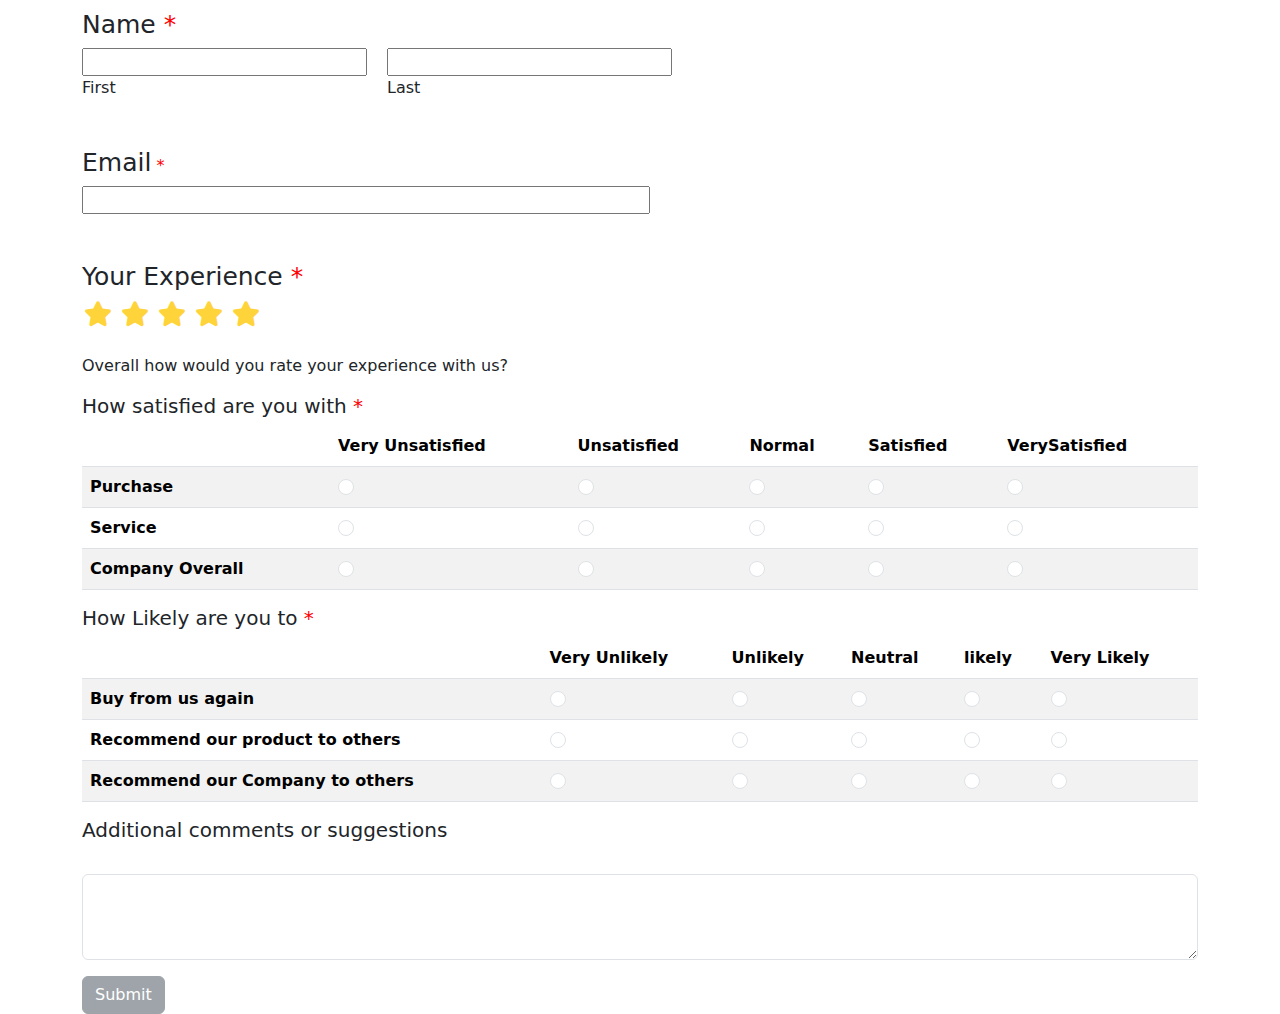
<file: index.html>
<!DOCTYPE html>
<html lang="en">
<head>
    <meta charset="UTF-8">
    <meta name="viewport" content="width=device-width, initial-scale=1.0">
    <title>SurveyForm</title>
    <link rel="stylesheet" href="./survey.css">
    <link href="https://cdn.jsdelivr.net/npm/bootstrap@5.3.2/dist/css/bootstrap.min.css" rel="stylesheet">
    <link rel="stylesheet" href="https://cdnjs.cloudflare.com/ajax/libs/font-awesome/6.5.1/css/all.min.css">
</head>
<body>

    <div class="Full container">

        <div class="Form items">

            <form class="form">
                <div>
                    <h2>Name <span style="color: red;">*</h2> 
    
               <div class="box"> 

               <div>
                <input type="text"
                size="30px"/>
                <div>First</div>
               </div>

               <div>
                <input type="text"
                size="30px"/>
                <div>Last</div>
               </div>

               </div><br><br>

               <div>

                <div><label><h2>Email</h2></label> <span style="color: red;">*</span></label></div>
                <input type="text"
                size="65px"/>
               </div> <br><br>

               <div>
                <h2>Your Experience
                    <span style="color: red;">*</span></h2>
            </div>

            <div class="star">

                <i class="fa-solid fa-star" style="color: #FFD43B;"></i>
                <i class="fa-solid fa-star" style="color: #FFD43B;"></i>
                <i class="fa-solid fa-star" style="color: #FFD43B;"></i>
                <i class="fa-solid fa-star" style="color: #FFD43B;"></i>
                <i class="fa-solid fa-star" style="color: #FFD43B;"></i>
            </div><br>

               <div>
                <p>Overall how would you rate your experience with us?  </p>
               </div>
                
               <h5>How satisfied are you with <span style="color: red;">*</span></h5>

               <table class="table table-striped">
                <thead>
                    <tr>
                      <th scope="col"></th>
                      <th scope="col">Very Unsatisfied</th>
                      <th scope="col">Unsatisfied</th>
                      <th scope="col">Normal</th>
                      <th scope="col">Satisfied</th>
                      <th scope="col">VerySatisfied</th>
                    </tr>
                  </thead>
                  <tbody>
                    <tr>
                      <th scope="row">Purchase</th>
                      <td>  <input class="form-check-input" type="radio" name="inlineRadioOptions" id="inlineRadio1" value="option1">
                        <label class="form-check-label" for="inlineRadio1"></label></td>
                      <td>  <input class="form-check-input" type="radio" name="inlineRadioOptions" id="inlineRadio1" value="option1">
                        <label class="form-check-label" for="inlineRadio1"></label></td>
                      <td>  <input class="form-check-input" type="radio" name="inlineRadioOptions" id="inlineRadio1" value="option1">
                        <label class="form-check-label" for="inlineRadio1"></label></td>
                        <td>  <input class="form-check-input" type="radio" name="inlineRadioOptions" id="inlineRadio1" value="option1">
                            <label class="form-check-label" for="inlineRadio1"></label></td>
                          <td>  <input class="form-check-input" type="radio" name="inlineRadioOptions" id="inlineRadio1" value="option1">
                            <label class="form-check-label" for="inlineRadio1"></label></td>
                    </tr>
                    <tr>
                      <th scope="row">Service</th>
                      <td>  <input class="form-check-input" type="radio" name="inlineRadioOptions" id="inlineRadio1" value="option1">
                        <label class="form-check-label" for="inlineRadio1"></label></td>
                      <td>  <input class="form-check-input" type="radio" name="inlineRadioOptions" id="inlineRadio1" value="option1">
                        <label class="form-check-label" for="inlineRadio1"></label></td>
                        <td>  <input class="form-check-input" type="radio" name="inlineRadioOptions" id="inlineRadio1" value="option1">
                            <label class="form-check-label" for="inlineRadio1"></label></td>
                          <td>  <input class="form-check-input" type="radio" name="inlineRadioOptions" id="inlineRadio1" value="option1">
                            <label class="form-check-label" for="inlineRadio1"></label></td>
                            <td>  <input class="form-check-input" type="radio" name="inlineRadioOptions" id="inlineRadio1" value="option1">
                                <label class="form-check-label" for="inlineRadio1"></label></td>
                              
                    </tr>

                    <tr>
                      <th scope="row">Company Overall</th>
                      <td>  <input class="form-check-input" type="radio" name="inlineRadioOptions" id="inlineRadio1" value="option1">
                        <label class="form-check-label" for="inlineRadio1"></label></td>
                      <td>  <input class="form-check-input" type="radio" name="inlineRadioOptions" id="inlineRadio1" value="option1">
                        <label class="form-check-label" for="inlineRadio1"></label></td>
                        <td>  <input class="form-check-input" type="radio" name="inlineRadioOptions" id="inlineRadio1" value="option1">
                            <label class="form-check-label" for="inlineRadio1"></label></td>
                          <td>  <input class="form-check-input" type="radio" name="inlineRadioOptions" id="inlineRadio1" value="option1">
                            <label class="form-check-label" for="inlineRadio1"></label></td>
                            <td>  <input class="form-check-input" type="radio" name="inlineRadioOptions" id="inlineRadio1" value="option1">
                                <label class="form-check-label" for="inlineRadio1"></label></td>
            
                    </tr>
            
                  </tbody>
              </table>

              
              <h5>How Likely are you to <span style="color: red;">*</span></h5>

              <table class="table table-striped">
                <thead>
                    <tr>
                      <th scope="col"></th>
                      <th scope="col">Very Unlikely</th>
                      <th scope="col">Unlikely</th>
                      <th scope="col">Neutral</th>
                      <th scope="col">likely</th>
                      <th scope="col">Very Likely</th>
                    </tr>
                  </thead>
                  <tbody>
                    <tr>
                      <th scope="row">Buy from us again</th>
                      <td>  <input class="form-check-input" type="radio" name="inlineRadioOptions" id="inlineRadio1" value="option1">
                        <label class="form-check-label" for="inlineRadio1"></label></td>
                      <td>  <input class="form-check-input" type="radio" name="inlineRadioOptions" id="inlineRadio1" value="option1">
                        <label class="form-check-label" for="inlineRadio1"></label></td>
                      <td>  <input class="form-check-input" type="radio" name="inlineRadioOptions" id="inlineRadio1" value="option1">
                        <label class="form-check-label" for="inlineRadio1"></label></td>
                        <td>  <input class="form-check-input" type="radio" name="inlineRadioOptions" id="inlineRadio1" value="option1">
                            <label class="form-check-label" for="inlineRadio1"></label></td>
                          <td>  <input class="form-check-input" type="radio" name="inlineRadioOptions" id="inlineRadio1" value="option1">
                            <label class="form-check-label" for="inlineRadio1"></label></td>
                    </tr>
                    <tr>
                      <th scope="row">Recommend our product to others</th>
                      <td>  <input class="form-check-input" type="radio" name="inlineRadioOptions" id="inlineRadio1" value="option1">
                        <label class="form-check-label" for="inlineRadio1"></label></td>
                      <td>  <input class="form-check-input" type="radio" name="inlineRadioOptions" id="inlineRadio1" value="option1">
                        <label class="form-check-label" for="inlineRadio1"></label></td>
                        <td>  <input class="form-check-input" type="radio" name="inlineRadioOptions" id="inlineRadio1" value="option1">
                            <label class="form-check-label" for="inlineRadio1"></label></td>
                          <td>  <input class="form-check-input" type="radio" name="inlineRadioOptions" id="inlineRadio1" value="option1">
                            <label class="form-check-label" for="inlineRadio1"></label></td>
                            <td>  <input class="form-check-input" type="radio" name="inlineRadioOptions" id="inlineRadio1" value="option1">
                                <label class="form-check-label" for="inlineRadio1"></label></td>
                              
                    </tr>

                    <tr>
                      <th scope="row">Recommend our Company to others</th>
                      <td>  <input class="form-check-input" type="radio" name="inlineRadioOptions" id="inlineRadio1" value="option1">
                        <label class="form-check-label" for="inlineRadio1"></label></td>
                      <td>  <input class="form-check-input" type="radio" name="inlineRadioOptions" id="inlineRadio1" value="option1">
                        <label class="form-check-label" for="inlineRadio1"></label></td>
                        <td>  <input class="form-check-input" type="radio" name="inlineRadioOptions" id="inlineRadio1" value="option1">
                            <label class="form-check-label" for="inlineRadio1"></label></td>
                          <td>  <input class="form-check-input" type="radio" name="inlineRadioOptions" id="inlineRadio1" value="option1">
                            <label class="form-check-label" for="inlineRadio1"></label></td>
                            <td>  <input class="form-check-input" type="radio" name="inlineRadioOptions" id="inlineRadio1" value="option1">
                                <label class="form-check-label" for="inlineRadio1"></label></td>
            
                    </tr>
            
                  </tbody>
              </table>

              <h5>Additional comments or suggestions </h5>
              <div class="mb-3">
                <label for="exampleFormControlTextarea1" class="form-label"></label>
                <textarea class="form-control" id="exampleFormControlTextarea1" rows="3"></textarea>
              </div>
               
              <a class="btn btn-secondary disabled" role="button" aria-disabled="true">Submit</a>


               </div>

               
            </form>

        </div>

    </div>
    
</body>
</html>
</file>
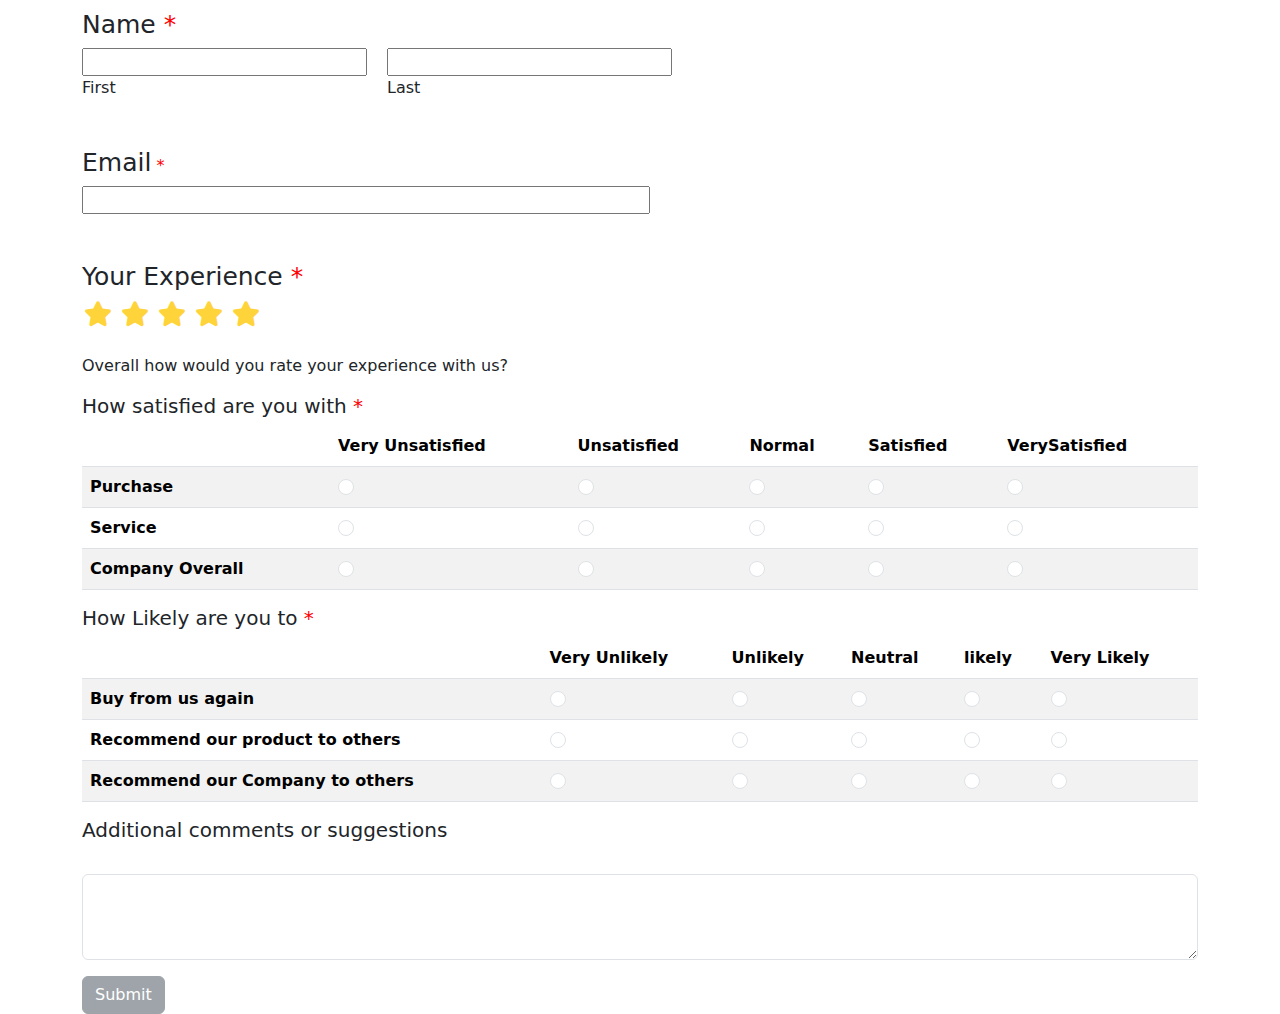
<file: survey.html>
<!DOCTYPE html>
<html lang="en">
<head>
    <meta charset="UTF-8">
    <meta name="viewport" content="width=device-width, initial-scale=1.0">
    <title>SurveyForm</title>
    <link rel="stylesheet" href="./survey.css">
    <link href="https://cdn.jsdelivr.net/npm/bootstrap@5.3.2/dist/css/bootstrap.min.css" rel="stylesheet">
    <link rel="stylesheet" href="https://cdnjs.cloudflare.com/ajax/libs/font-awesome/6.5.1/css/all.min.css">
</head>
<body>

    <div class="Full container">

        <div class="Form items">

            <form class="form">
                <div>
                    <h2>Name <span style="color: red;">*</h2> 
    
               <div class="box"> 

               <div>
                <input type="text"
                size="30px"/>
                <div>First</div>
               </div>

               <div>
                <input type="text"
                size="30px"/>
                <div>Last</div>
               </div>

               </div><br><br>

               <div>

                <div><label><h2>Email</h2></label> <span style="color: red;">*</span></label></div>
                <input type="text"
                size="65px"/>
               </div> <br><br>

               <div>
                <h2>Your Experience
                    <span style="color: red;">*</span></h2>
            </div>

            <div class="star">

                <i class="fa-solid fa-star" style="color: #FFD43B;"></i>
                <i class="fa-solid fa-star" style="color: #FFD43B;"></i>
                <i class="fa-solid fa-star" style="color: #FFD43B;"></i>
                <i class="fa-solid fa-star" style="color: #FFD43B;"></i>
                <i class="fa-solid fa-star" style="color: #FFD43B;"></i>
            </div><br>

               <div>
                <p>Overall how would you rate your experience with us?  </p>
               </div>
                
               <h5>How satisfied are you with <span style="color: red;">*</span></h5>

               <table class="table table-striped">
                <thead>
                    <tr>
                      <th scope="col"></th>
                      <th scope="col">Very Unsatisfied</th>
                      <th scope="col">Unsatisfied</th>
                      <th scope="col">Normal</th>
                      <th scope="col">Satisfied</th>
                      <th scope="col">VerySatisfied</th>
                    </tr>
                  </thead>
                  <tbody>
                    <tr>
                      <th scope="row">Purchase</th>
                      <td>  <input class="form-check-input" type="radio" name="inlineRadioOptions" id="inlineRadio1" value="option1">
                        <label class="form-check-label" for="inlineRadio1"></label></td>
                      <td>  <input class="form-check-input" type="radio" name="inlineRadioOptions" id="inlineRadio1" value="option1">
                        <label class="form-check-label" for="inlineRadio1"></label></td>
                      <td>  <input class="form-check-input" type="radio" name="inlineRadioOptions" id="inlineRadio1" value="option1">
                        <label class="form-check-label" for="inlineRadio1"></label></td>
                        <td>  <input class="form-check-input" type="radio" name="inlineRadioOptions" id="inlineRadio1" value="option1">
                            <label class="form-check-label" for="inlineRadio1"></label></td>
                          <td>  <input class="form-check-input" type="radio" name="inlineRadioOptions" id="inlineRadio1" value="option1">
                            <label class="form-check-label" for="inlineRadio1"></label></td>
                    </tr>
                    <tr>
                      <th scope="row">Service</th>
                      <td>  <input class="form-check-input" type="radio" name="inlineRadioOptions" id="inlineRadio1" value="option1">
                        <label class="form-check-label" for="inlineRadio1"></label></td>
                      <td>  <input class="form-check-input" type="radio" name="inlineRadioOptions" id="inlineRadio1" value="option1">
                        <label class="form-check-label" for="inlineRadio1"></label></td>
                        <td>  <input class="form-check-input" type="radio" name="inlineRadioOptions" id="inlineRadio1" value="option1">
                            <label class="form-check-label" for="inlineRadio1"></label></td>
                          <td>  <input class="form-check-input" type="radio" name="inlineRadioOptions" id="inlineRadio1" value="option1">
                            <label class="form-check-label" for="inlineRadio1"></label></td>
                            <td>  <input class="form-check-input" type="radio" name="inlineRadioOptions" id="inlineRadio1" value="option1">
                                <label class="form-check-label" for="inlineRadio1"></label></td>
                              
                    </tr>

                    <tr>
                      <th scope="row">Company Overall</th>
                      <td>  <input class="form-check-input" type="radio" name="inlineRadioOptions" id="inlineRadio1" value="option1">
                        <label class="form-check-label" for="inlineRadio1"></label></td>
                      <td>  <input class="form-check-input" type="radio" name="inlineRadioOptions" id="inlineRadio1" value="option1">
                        <label class="form-check-label" for="inlineRadio1"></label></td>
                        <td>  <input class="form-check-input" type="radio" name="inlineRadioOptions" id="inlineRadio1" value="option1">
                            <label class="form-check-label" for="inlineRadio1"></label></td>
                          <td>  <input class="form-check-input" type="radio" name="inlineRadioOptions" id="inlineRadio1" value="option1">
                            <label class="form-check-label" for="inlineRadio1"></label></td>
                            <td>  <input class="form-check-input" type="radio" name="inlineRadioOptions" id="inlineRadio1" value="option1">
                                <label class="form-check-label" for="inlineRadio1"></label></td>
            
                    </tr>
            
                  </tbody>
              </table>

              
              <h5>How Likely are you to <span style="color: red;">*</span></h5>

              <table class="table table-striped">
                <thead>
                    <tr>
                      <th scope="col"></th>
                      <th scope="col">Very Unlikely</th>
                      <th scope="col">Unlikely</th>
                      <th scope="col">Neutral</th>
                      <th scope="col">likely</th>
                      <th scope="col">Very Likely</th>
                    </tr>
                  </thead>
                  <tbody>
                    <tr>
                      <th scope="row">Buy from us again</th>
                      <td>  <input class="form-check-input" type="radio" name="inlineRadioOptions" id="inlineRadio1" value="option1">
                        <label class="form-check-label" for="inlineRadio1"></label></td>
                      <td>  <input class="form-check-input" type="radio" name="inlineRadioOptions" id="inlineRadio1" value="option1">
                        <label class="form-check-label" for="inlineRadio1"></label></td>
                      <td>  <input class="form-check-input" type="radio" name="inlineRadioOptions" id="inlineRadio1" value="option1">
                        <label class="form-check-label" for="inlineRadio1"></label></td>
                        <td>  <input class="form-check-input" type="radio" name="inlineRadioOptions" id="inlineRadio1" value="option1">
                            <label class="form-check-label" for="inlineRadio1"></label></td>
                          <td>  <input class="form-check-input" type="radio" name="inlineRadioOptions" id="inlineRadio1" value="option1">
                            <label class="form-check-label" for="inlineRadio1"></label></td>
                    </tr>
                    <tr>
                      <th scope="row">Recommend our product to others</th>
                      <td>  <input class="form-check-input" type="radio" name="inlineRadioOptions" id="inlineRadio1" value="option1">
                        <label class="form-check-label" for="inlineRadio1"></label></td>
                      <td>  <input class="form-check-input" type="radio" name="inlineRadioOptions" id="inlineRadio1" value="option1">
                        <label class="form-check-label" for="inlineRadio1"></label></td>
                        <td>  <input class="form-check-input" type="radio" name="inlineRadioOptions" id="inlineRadio1" value="option1">
                            <label class="form-check-label" for="inlineRadio1"></label></td>
                          <td>  <input class="form-check-input" type="radio" name="inlineRadioOptions" id="inlineRadio1" value="option1">
                            <label class="form-check-label" for="inlineRadio1"></label></td>
                            <td>  <input class="form-check-input" type="radio" name="inlineRadioOptions" id="inlineRadio1" value="option1">
                                <label class="form-check-label" for="inlineRadio1"></label></td>
                              
                    </tr>

                    <tr>
                      <th scope="row">Recommend our Company to others</th>
                      <td>  <input class="form-check-input" type="radio" name="inlineRadioOptions" id="inlineRadio1" value="option1">
                        <label class="form-check-label" for="inlineRadio1"></label></td>
                      <td>  <input class="form-check-input" type="radio" name="inlineRadioOptions" id="inlineRadio1" value="option1">
                        <label class="form-check-label" for="inlineRadio1"></label></td>
                        <td>  <input class="form-check-input" type="radio" name="inlineRadioOptions" id="inlineRadio1" value="option1">
                            <label class="form-check-label" for="inlineRadio1"></label></td>
                          <td>  <input class="form-check-input" type="radio" name="inlineRadioOptions" id="inlineRadio1" value="option1">
                            <label class="form-check-label" for="inlineRadio1"></label></td>
                            <td>  <input class="form-check-input" type="radio" name="inlineRadioOptions" id="inlineRadio1" value="option1">
                                <label class="form-check-label" for="inlineRadio1"></label></td>
            
                    </tr>
            
                  </tbody>
              </table>

              <h5>Additional comments or suggestions </h5>
              <div class="mb-3">
                <label for="exampleFormControlTextarea1" class="form-label"></label>
                <textarea class="form-control" id="exampleFormControlTextarea1" rows="3"></textarea>
              </div>
               
              <a class="btn btn-secondary disabled" role="button" aria-disabled="true">Submit</a>


               </div>

               
            </form>

        </div>

    </div>
    
</body>
</html>
</file>
<file: survey.css>
*{
    margin:0;
    padding: 0;
}

.form{
    margin-top: 10px;   
    
}
h2{
    font-size: 25px !important;
}

h6{
 display:flex;
}
.box{
    display: flex;
    gap:20px
  
}

.fa-star{
  font-size: 25px !important;
  margin: 2px;

}
</file>
